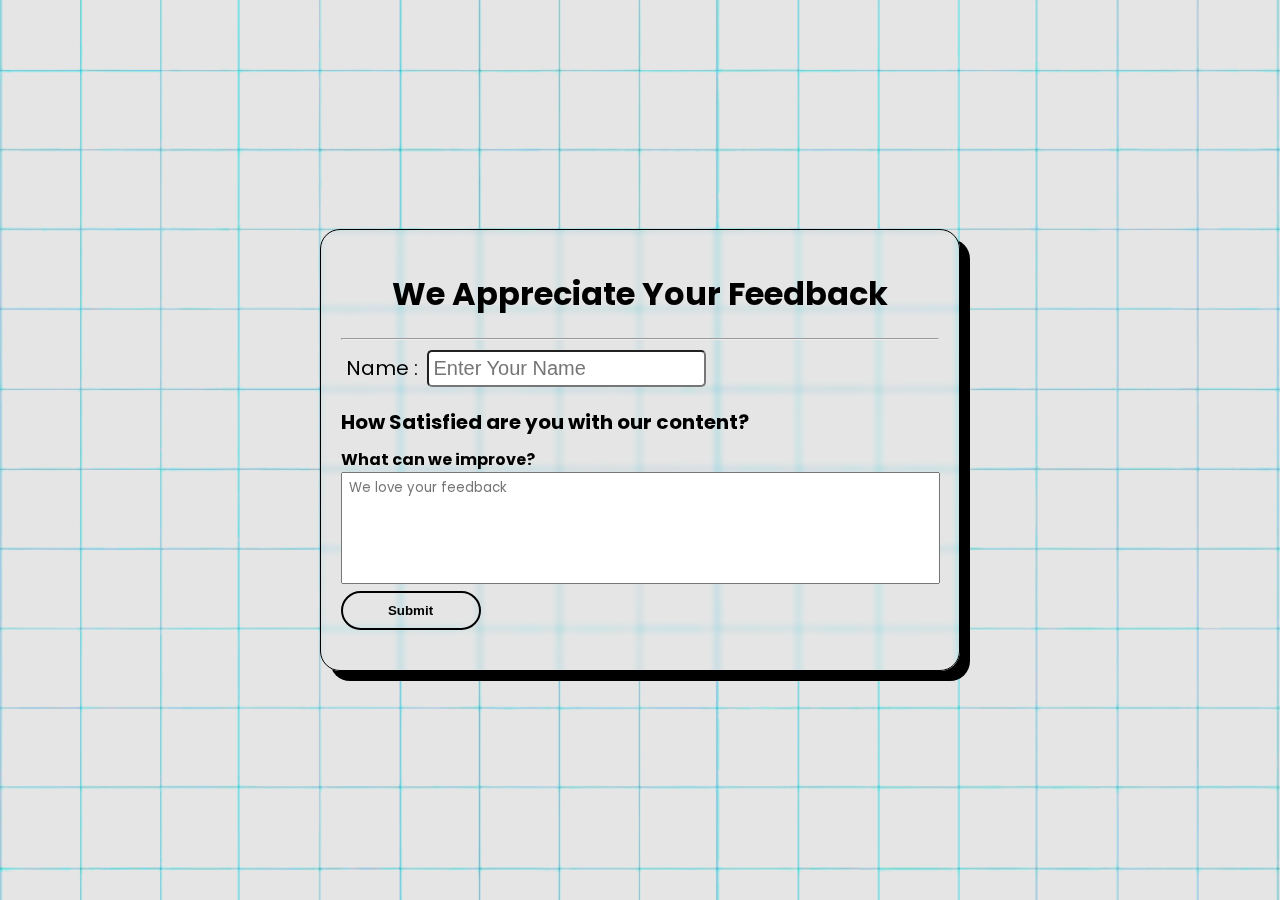
<file: index.html>
<!DOCTYPE html>
<html lang="en">
<head>
    <meta charset="UTF-8">
    <meta name="viewport" content="width=device-width, initial-scale=1.0">
    <title>Trade Tech Titans | Feedback Form</title>
    <link rel="stylesheet" href="style.css">
    <link rel="shortcut icon" href="assets/img/Untitled design (20).jpg" type="image/x-icon">
    <link rel="stylesheet" href="https://cdnjs.cloudflare.com/ajax/libs/font-awesome/6.5.2/css/all.min.css" integrity="sha512-SnH5WK+bZxgPHs44uWIX+LLJAJ9/2PkPKZ5QiAj6Ta86w+fsb2TkcmfRyVX3pBnMFcV7oQPJkl9QevSCWr3W6A==" crossorigin="anonymous" referrerpolicy="no-referrer" />
    <link rel="preconnect" href="https://fonts.googleapis.com">
    <link rel="preconnect" href="https://fonts.gstatic.com" crossorigin>
    <link href="https://fonts.googleapis.com/css2?family=Poppins:ital,wght@0,100;0,200;0,300;0,400;0,500;0,600;0,700;0,800;0,900;1,100;1,200;1,300;1,400;1,500;1,600;1,700;1,800;1,900&display=swap" rel="stylesheet">
</head>
<body>
    <div class="container">
        <video autoplay loop muted plays-inline class="bg-clip">
            <source src="assets/170444-843367873_medium.webm" type="video/mp4">
        </video>
        <div class="content">
            <form method="post" action="https://sheetdb.io/api/v1/xrat80vlo7b58" id="sheetdb-form">
                <H1>We appreciate your feedback</H1>
                <hr>
                <div class="box1-form">
                    <div>
                <label for="name" class="name" >Name :</label>
                <input type="text" name="Name" id="name" class="name" placeholder="Enter Your Name" required maxlength="50">

                <div class="rating-sytem">
                    <h2>How Satisfied are you with our content?</h2>
                    <div class="star-icon">
                        <input type="radio" name="Rating" value="Rating1" id="Rating1" required>
                        <label for="Rating1" class="fa-solid fa-star"></label>
                        <input type="radio" name="Rating" value="Rating2" id="Rating2" required>
                        <label for="Rating2" class="fa-solid fa-star"></label>
                        <input type="radio" name="Rating" value="Rating3" id="Rating3" required>
                        <label for="Rating3" class="fa-solid fa-star"></label>
                        <input type="radio" name="Rating" value="Rating4" id="Rating4" required>
                        <label for="Rating4" class="fa-solid fa-star"></label>
                        <input type="radio" name="Rating" value="Rating5" id="Rating5" required checked>
                        <label for="Rating5" class="fa-solid fa-star"></label>
                    </div>
                </div>

                <label for="Improvebox"  class="messagebox">What can we improve?</label><br>
                <textarea name="Message" id="Improvebox" cols="50" rows="5" maxlength="150" placeholder="We love your feedback" required></textarea>

                <br>
                <label for="submit"></label>
                <!-- <input type="submit" id="submit"> -->
                 <button onclick="myfun()" type="submit" id="submit">Submit</button>
                    </div>
                </div>
            </form>
        </div>
    </div>

    <script>
         var form = document.getElementById('sheetdb-form');
    form.addEventListener("submit", e => {
      e.preventDefault();
      fetch(form.action, {
          method : "post",
          body: new FormData(document.getElementById("sheetdb-form")),
      }).then(
          response => response.json()
      ).then((html) => {
        // you can put any JS code here
        window.open('page2.html', '_self');
           
      });
    });
    function myfun(){
        alert("Please Wait 😊")
    };
    </script>

</body>
</html>
</file>
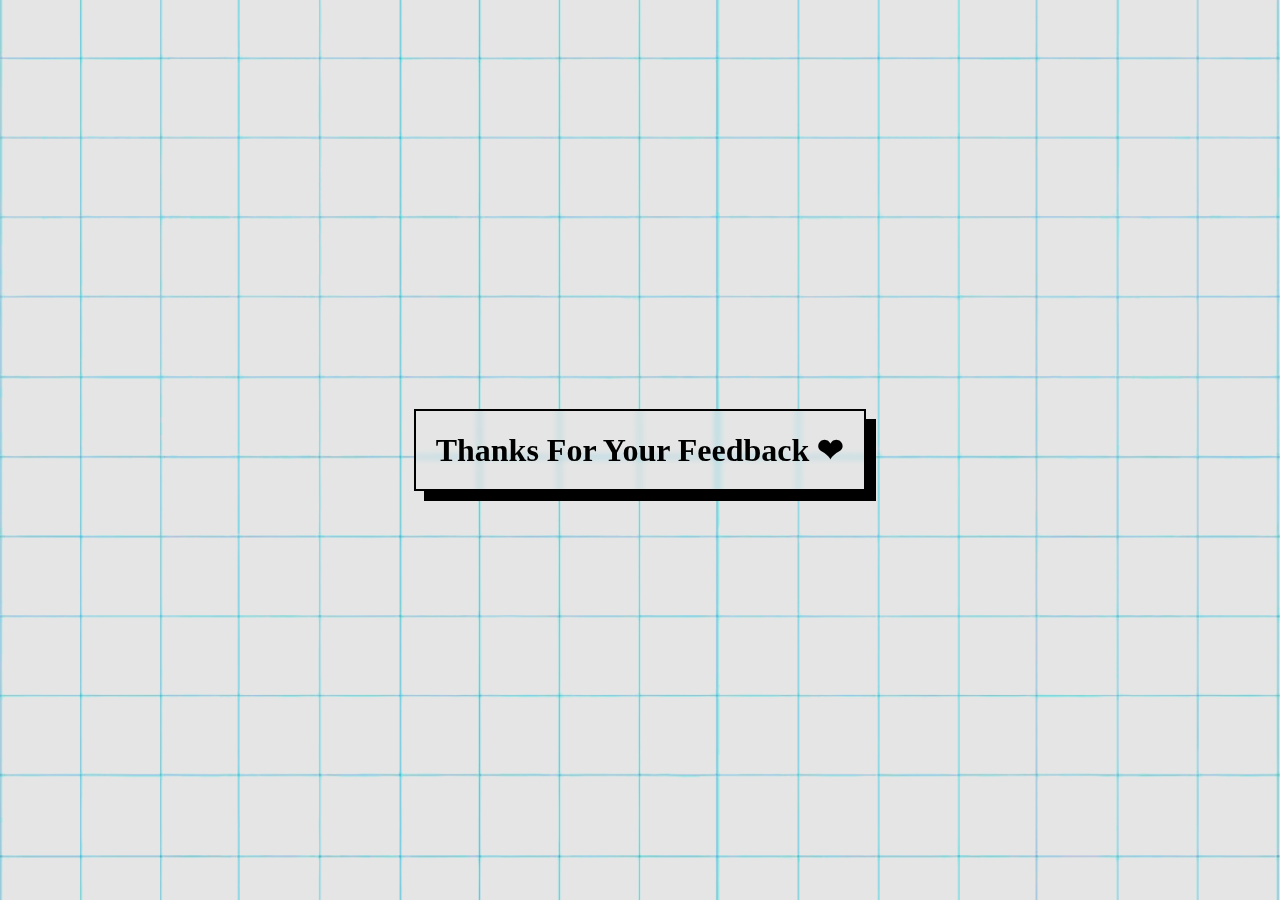
<file: page2.html>
<!DOCTYPE html>
<html lang="en">
<head>
    <meta charset="UTF-8">
    <meta name="viewport" content="width=device-width, initial-scale=1.0">
    <title>Trade Tech Titans | Feedback Form</title>
    <link rel="stylesheet" href="style.css">
    <link rel="shortcut icon" href="assets/img/Untitled design (20).jpg" type="image/x-icon">
    <link rel="stylesheet" href="https://cdnjs.cloudflare.com/ajax/libs/font-awesome/6.5.2/css/all.min.css" integrity="sha512-SnH5WK+bZxgPHs44uWIX+LLJAJ9/2PkPKZ5QiAj6Ta86w+fsb2TkcmfRyVX3pBnMFcV7oQPJkl9QevSCWr3W6A==" crossorigin="anonymous" referrerpolicy="no-referrer" />
    <link rel="preconnect" href="https://fonts.googleapis.com">
    <link rel="preconnect" href="https://fonts.gstatic.com" crossorigin>
    <link href="https://fonts.googleapis.com/css2?family=Poppins:ital,wght@0,100;0,200;0,300;0,400;0,500;0,600;0,700;0,800;0,900;1,100;1,200;1,300;1,400;1,500;1,600;1,700;1,800;1,900&display=swap" rel="stylesheet">
</head>
<body>
    <div class="container">
        <video autoplay loop muted plays-inline class="bg-clip">
            <source src="assets/170444-843367873_medium.webm" type="video/mp4">
        </video>
        <div class="page2">
            <h1>Thanks For Your Feedback ❤</h1>
        </div>
    </div>
</body>
</html>
</file>
<file: style.css>
*{
    margin: 0px;
    padding: 0px;
    box-sizing: border-box;
    outline: none;
}

body{
    height: 100vh;
    width: 100vw;
}

.container{
    width: 100%;
    height: 100%;
    min-height: fit-content;
    background: rgba(0,0,0,0.1);
    display: flex;
    justify-content: center;
    align-items: center;
}

.bg-clip{
    position: absolute;
    right: 0;
    bottom: 0;
    height: 100%;
    width: 100%;
    z-index: -1;
    object-fit: cover;
    filter: brightness(1) contrast(1.2) saturate(1.9);
}

.content{
    border: 1px solid black;
    box-shadow: 10px 10px 0px;
    border-radius: 20px;
    backdrop-filter: blur(3px);
    width: 50%;
    min-width: 320px;
    max-height: 90%;
    height: fit-content;
    overflow-y: hidden;
}


.box1-form{
    display: flex;
    justify-content: center;
}

form{
    margin: 40px 20px;
    font-family: "Poppins";
}

form h1{
    text-align: center;
    font-size: 2rem;
    text-transform: capitalize;
    margin-bottom: 20px;
}

.rating-sytem{
    height: fit-content;
    width: 100%;
    margin-top: 20px;
}

.rating-sytem h2{
    font-size: 20px;
    margin-bottom: 10px;
}

.rating-sytem input{
    display: none;
}

.rating-sytem input + label{
    font-size: 40px;
    text-shadow: 1px 1px 0px;
    cursor: pointer;
    color: red;
    text-shadow: 1px 1px 0px red;
}

.rating-sytem input:checked + label ~ label{
    color: rgb(99, 57, 57);
}

.rating-sytem label:active{
    transform: scale(0.8);
    transition: 0.3s ease;
}

.star-icon{
    margin-bottom: 10px;
}

textarea{
    resize: none;
    padding: 5px 7px;
    font-family: "Poppins";
}

#submit{
    width: 140px;
    padding: 10px 20px;
    border: 2px solid black;
    border-radius: 50px;
    font-weight: bolder;
    background: transparent;
}

#submit:hover{
    transform: scale(1.1);
    transition: 0.3s ease all;
}

.name{
    font-size: 20px;
    margin-top: 10px;
    padding: 5px;
}

form input{
    border-radius: 5px;
    padding-left: 5px;
}

.messagebox{
    font-weight: bolder;
}

.fa-spinner{
    animation: loder 1s linear 0s infinite normal;
}

@keyframes loder {
    from{
        transform: rotate(0deg);
    }
    to{
        transform: rotate(360deg);
    }
}

.page2{
    border: 2px solid black;
    padding: 20px 20px;
    box-shadow: 10px 10px black;
    backdrop-filter: blur(3px);
}


@media (min-width:200px) and (max-width:728px) {
    .container h1{
        font-size: 1.5rem;
    }

    .name{
        font-size: 1rem;
        padding: 5px;
    }

    .rating-sytem h2{
        font-size: 1rem;
    }

    .rating-sytem input + label{
        font-size: 30px;
    }

    textarea{
        width: 100%;

    }

    input{
        width: 70%;
    }
}
</file>
